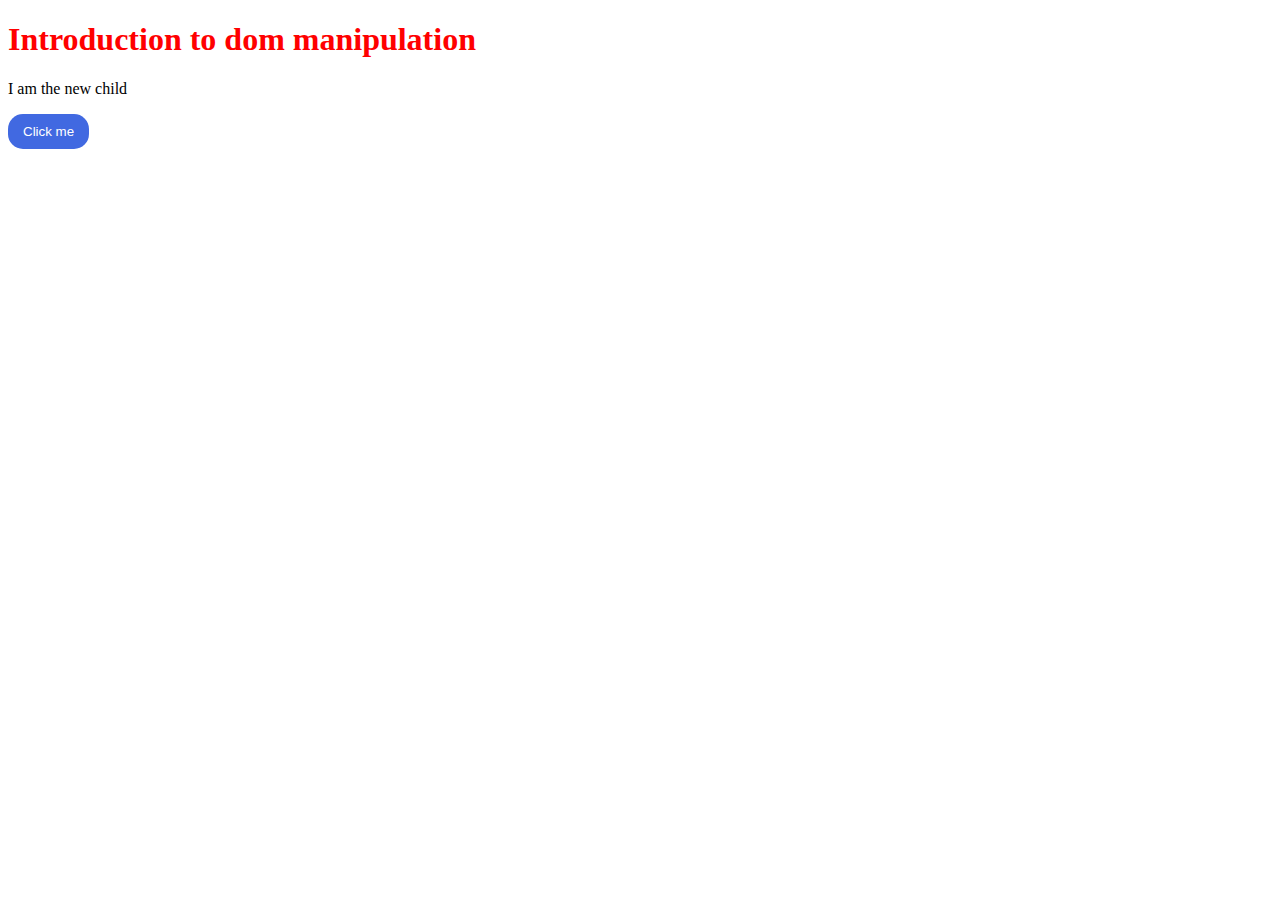
<file: index.html>
<!DOCTYPE html>
<html lang="en">
<head>
    <meta charset="UTF-8">
    <meta name="viewport" content="width=device-width, initial-scale=1.0">
    <title>Document</title>
</head>
<body>
    <div id="container">
        <h1 id="container-heading">Intro</h1>
        <p id="container-text">I am the last child</p>
    </div>
    <button id="button">Click me</button>
    <script src="/dom.js"></script>
</body>
</html>
</file>
